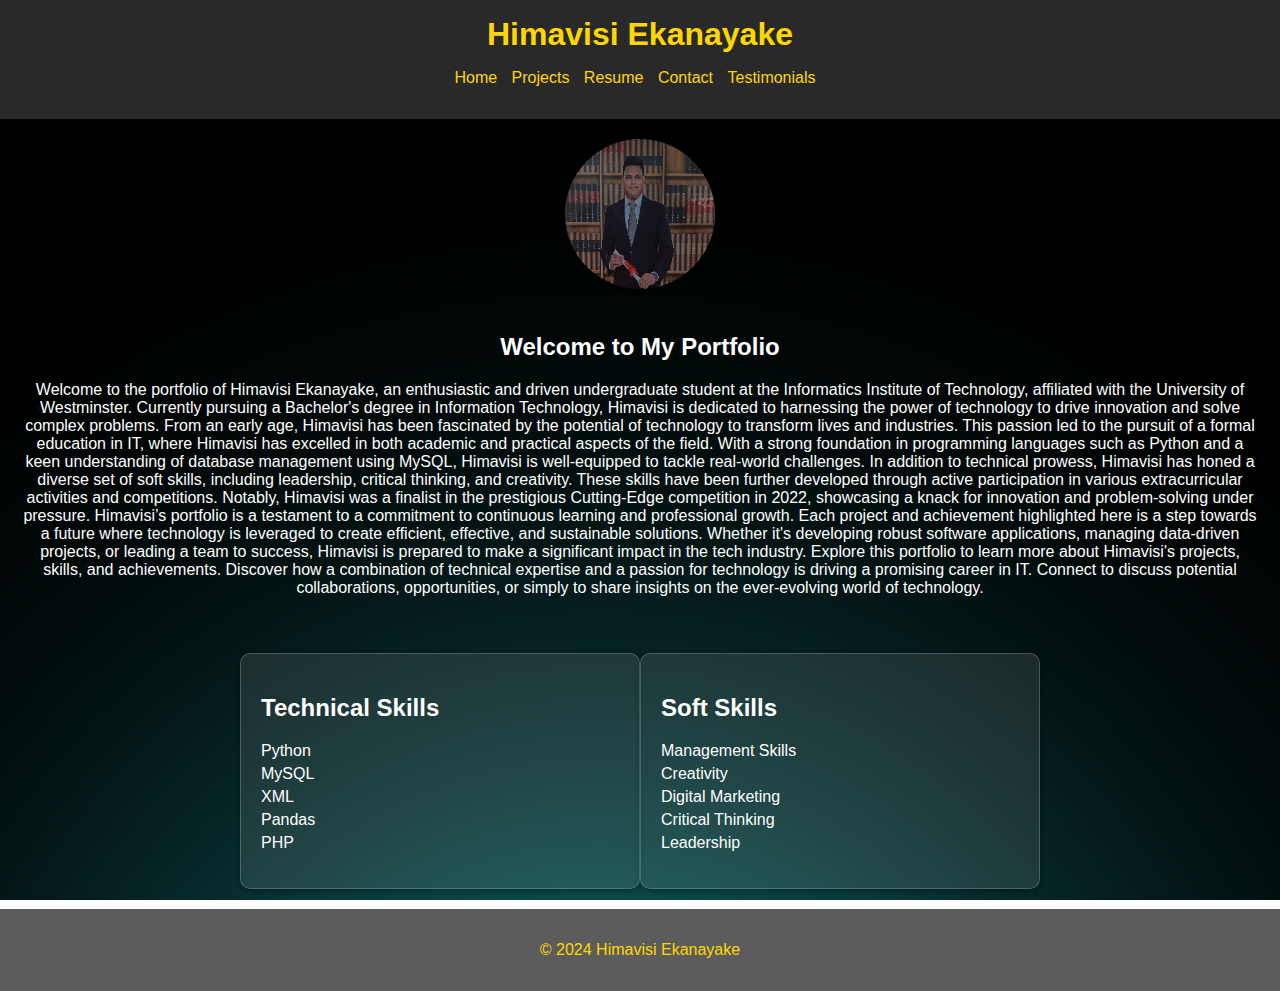
<file: index.html>
<!DOCTYPE html>
<html lang="en">
<head>
    <meta charset="UTF-8">
    <meta name="viewport" content="width=device-width, initial-scale=1.0">
    <title>Himavisi Ekanayake - Portfolio</title>
    <link rel="stylesheet" href="styles.css">
</head>
<body>
    <header>
        <h1>Himavisi Ekanayake</h1>
        <nav>
            <ul>
                <li><a href="index.html">Home</a></li>
                <li><a href="projects.html">Projects</a></li>
                <li><a href="resume.html">Resume</a></li>
                <li><a href="contact.html">Contact</a></li>
                <li><a href="testimonials.html">Testimonials</a></li>
            </ul>
        </nav>
    </header>
    <main>
        <div id="introduction">
            <img src="profile.jpg" alt="Himavisi Ekanayake" id="home-pic">
            <h2>Welcome to My Portfolio</h2>
            <p> Welcome to the portfolio of Himavisi Ekanayake, an enthusiastic and driven undergraduate student at the Informatics Institute of Technology, affiliated with the University of Westminster. Currently pursuing a Bachelor's degree in Information Technology, Himavisi is dedicated to harnessing the power of technology to drive innovation and solve complex problems.
                
                From an early age, Himavisi has been fascinated by the potential of technology to transform lives and industries. This passion led to the pursuit of a formal education in IT, where Himavisi has excelled in both academic and practical aspects of the field. With a strong foundation in programming languages such as Python and a keen understanding of database management using MySQL, Himavisi is well-equipped to tackle real-world challenges.
                
                In addition to technical prowess, Himavisi has honed a diverse set of soft skills, including leadership, critical thinking, and creativity. These skills have been further developed through active participation in various extracurricular activities and competitions. Notably, Himavisi was a finalist in the prestigious Cutting-Edge competition in 2022, showcasing a knack for innovation and problem-solving under pressure.
                
                Himavisi’s portfolio is a testament to a commitment to continuous learning and professional growth. Each project and achievement highlighted here is a step towards a future where technology is leveraged to create efficient, effective, and sustainable solutions. Whether it's developing robust software applications, managing data-driven projects, or leading a team to success, Himavisi is prepared to make a significant impact in the tech industry.
                
                Explore this portfolio to learn more about Himavisi's projects, skills, and achievements. Discover how a combination of technical expertise and a passion for technology is driving a promising career in IT. Connect to discuss potential collaborations, opportunities, or simply to share insights on the ever-evolving world of technology.</p>
        </div>
        <div id="skills">
            <div class="skill-box" id="technical-skills">
                <h2>Technical Skills</h2>
                <ul>
                    <li>Python</li>
                    <li>MySQL</li>
                    <li>XML</li>
                    <li>Pandas</li>
                    <li>PHP</li>
                </ul>
            </div>
            <div class="skill-box" id="soft-skills">
                <h2>Soft Skills</h2>
                <ul>
                    <li>Management Skills</li>
                    <li>Creativity</li>
                    <li>Digital Marketing</li>
                    <li>Critical Thinking</li>
                    <li>Leadership</li>
                </ul>
            </div>
        </div>
    </main>
    <footer>
        <p>&copy; 2024 Himavisi Ekanayake</p>
    </footer>
</body>
</html>
</file>
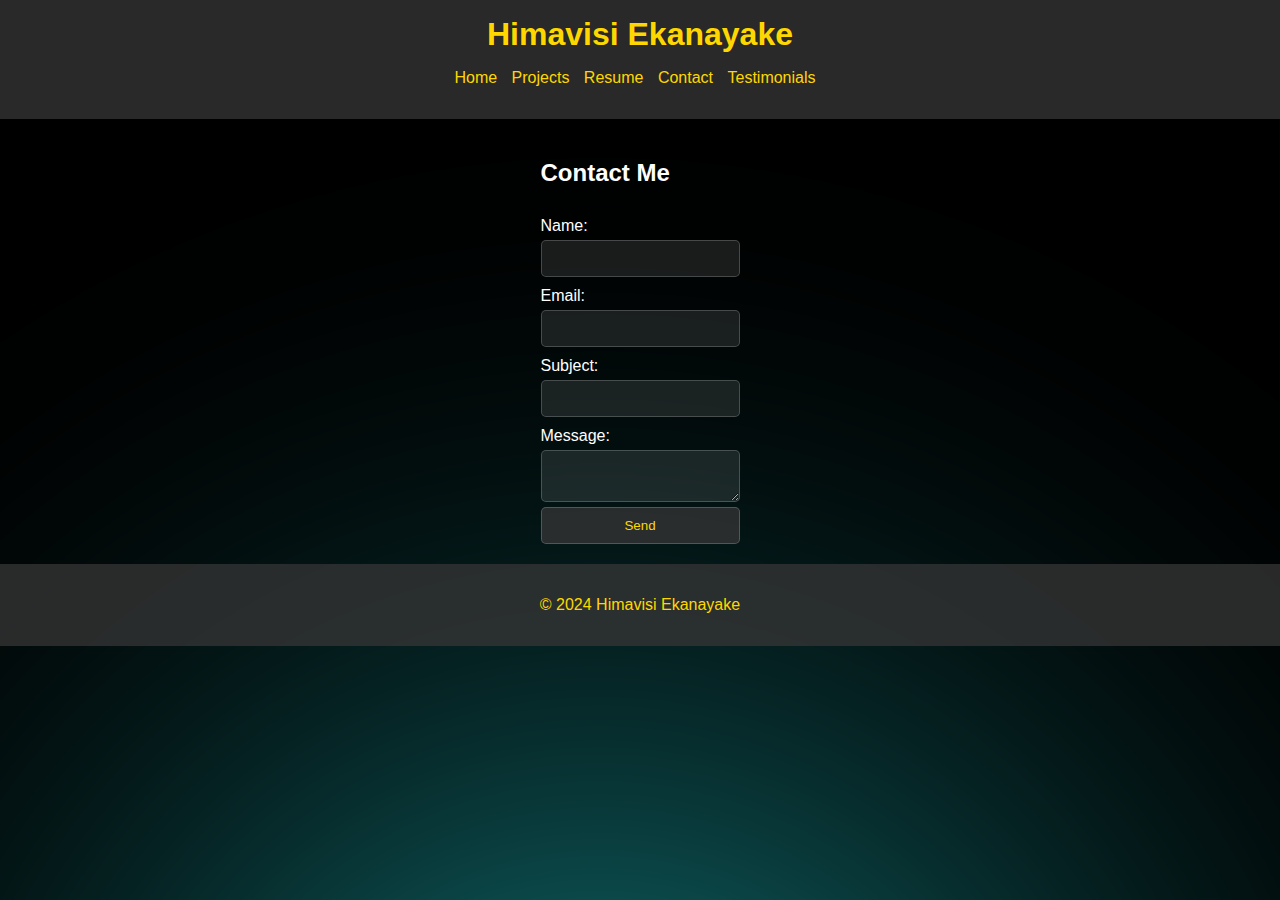
<file: contact.html>
<!DOCTYPE html>
<html lang="en">
<head>
    <meta charset="UTF-8">
    <meta name="viewport" content="width=device-width, initial-scale=1.0">
    <title>Contact - Himavisi Ekanayake</title>
    <link rel="stylesheet" href="styles.css">
</head>
<body>
    <header>
        <h1>Himavisi Ekanayake</h1>
        <nav>
            <ul>
                <li><a href="index.html">Home</a></li>
                <li><a href="projects.html">Projects</a></li>
                <li><a href="resume.html">Resume</a></li>
                <li><a href="contact.html">Contact</a></li>
                <li><a href="testimonials.html">Testimonials</a></li>
            </ul>
        </nav>
    </header>
    <main>
        <section id="contact">
            <h2>Contact Me</h2>
            <form id="contact-form" method="POST" action="contact.php">
                <label for="name">Name:</label>
                <input type="text" id="name" name="name" required>
                <label for="email">Email:</label>
                <input type="email" id="email" name="email" required>
                <label for="subject">Subject:</label>
                <input type="text" id="subject" name="subject" required>
                <label for="message">Message:</label>
                <textarea id="message" name="message" required></textarea>
                <button type="submit">Send</button>
            </form>
        </section>
    </main>
    <footer>
        <p>&copy; 2024 Himavisi Ekanayake</p>
    </footer>
    <script src="scripts.js"></script>
</body>
</html>
</file>
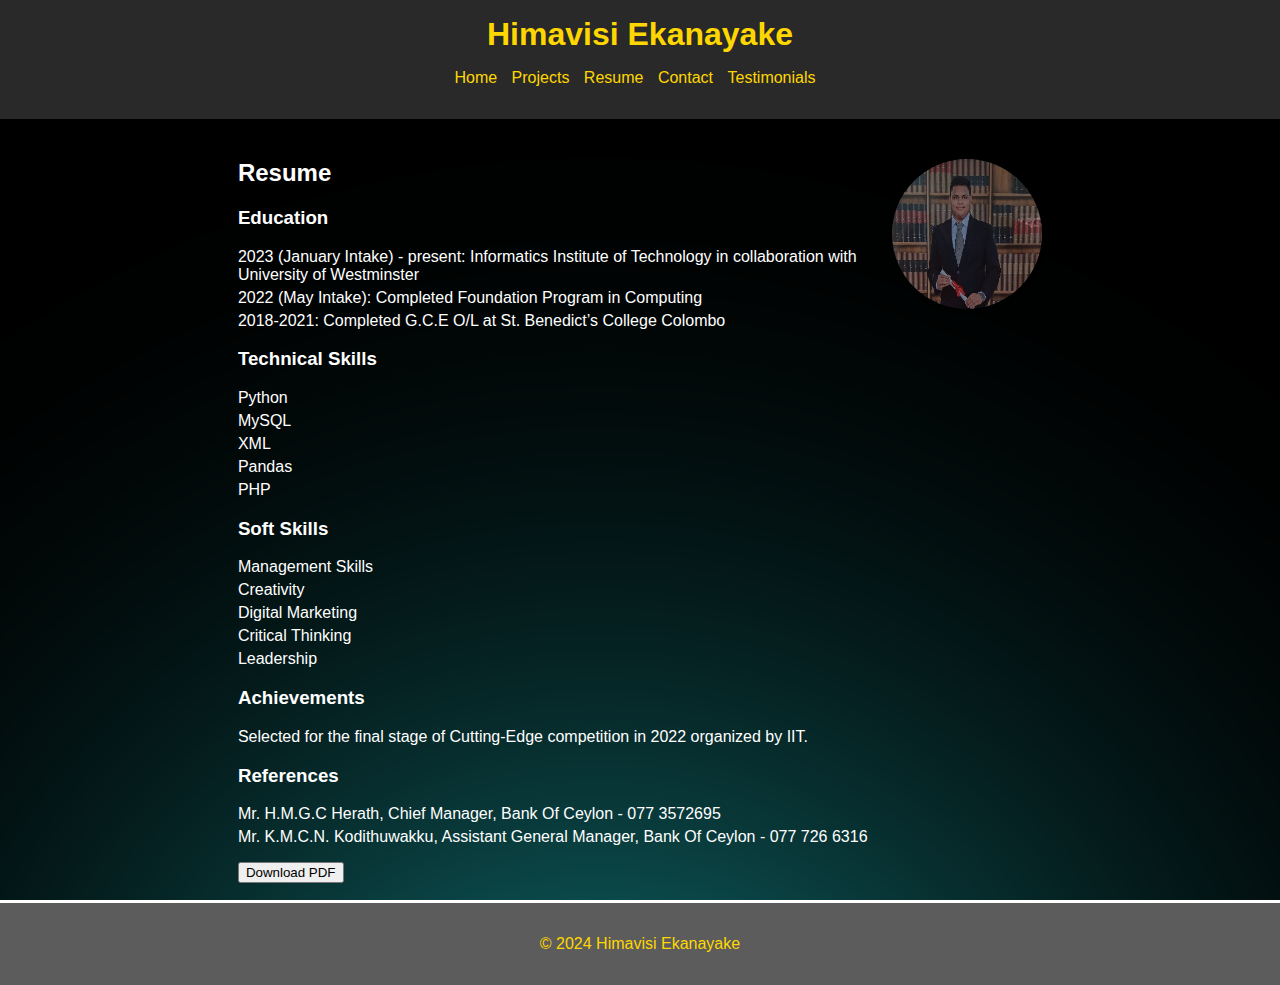
<file: resume.html>
<!DOCTYPE html>
<html lang="en">
<head>
    <meta charset="UTF-8">
    <meta name="viewport" content="width=device-width, initial-scale=1.0">
    <title>Resume - Himavisi Ekanayake</title>
    <link rel="stylesheet" href="styles.css">
</head>
<body>
    <header>
        <h1>Himavisi Ekanayake</h1>
        <nav>
            <ul>
                <li><a href="index.html">Home</a></li>
                <li><a href="projects.html">Projects</a></li>
                <li><a href="resume.html">Resume</a></li>
                <li><a href="contact.html">Contact</a></li>
                <li><a href="testimonials.html">Testimonials</a></li>
            </ul>
        </nav>
    </header>
    <main>
        <section id="resume-section">
            <div id="resume">
                <img src="profile.jpg" alt="Himavisi Ekanayake" id="resume-pic">
                <h2>Resume</h2>
                <h3>Education</h3>
                <ul>
                    <li>2023 (January Intake) - present: Informatics Institute of Technology in collaboration with University of Westminster</li>
                    <li>2022 (May Intake): Completed Foundation Program in Computing</li>
                    <li>2018-2021: Completed G.C.E O/L at St. Benedict’s College Colombo</li>
                </ul>
                <h3>Technical Skills</h3>
                <ul>
                    <li>Python</li>
                    <li>MySQL</li>
                    <li>XML</li>
                    <li>Pandas</li>
                    <li>PHP</li>
                </ul>
                <h3>Soft Skills</h3>
                <ul>
                    <li>Management Skills</li>
                    <li>Creativity</li>
                    <li>Digital Marketing</li>
                    <li>Critical Thinking</li>
                    <li>Leadership</li>
                </ul>
                <h3>Achievements</h3>
                <ul>
                    <li>Selected for the final stage of Cutting-Edge competition in 2022 organized by IIT.</li>
                </ul>
                <h3>References</h3>
                <ul>
                    <li>Mr. H.M.G.C Herath, Chief Manager, Bank Of Ceylon - 077 3572695</li>
                    <li>Mr. K.M.C.N. Kodithuwakku, Assistant General Manager, Bank Of Ceylon - 077 726 6316</li>
                </ul>
                <button onclick="window.location.href='CV.pdf'">Download PDF</button>
            </div>
        </section>
    </main>
    <footer>
        <p>&copy; 2024 Himavisi Ekanayake</p>
    </footer>
</body>
</html>
</file>
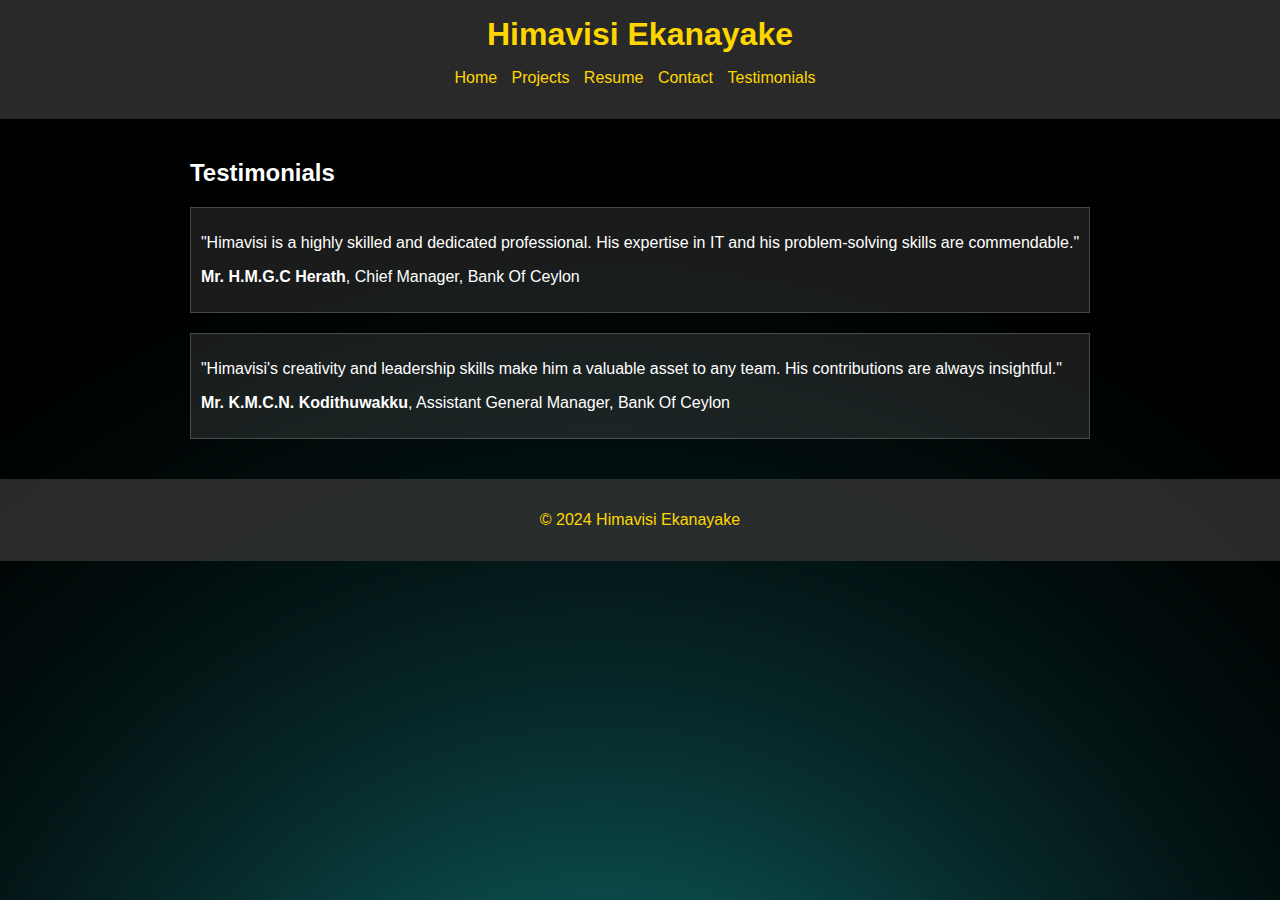
<file: testimonials.html>
<!DOCTYPE html>
<html lang="en">
<head>
    <meta charset="UTF-8">
    <meta name="viewport" content="width=device-width, initial-scale=1.0">
    <title>Testimonials - Himavisi Ekanayake</title>
    <link rel="stylesheet" href="styles.css">
</head>
<body>
    <header>
        <h1>Himavisi Ekanayake</h1>
        <nav>
            <ul>
                <li><a href="index.html">Home</a></li>
                <li><a href="projects.html">Projects</a></li>
                <li><a href="resume.html">Resume</a></li>
                <li><a href="contact.html">Contact</a></li>
                <li><a href="testimonials.html">Testimonials</a></li>
            </ul>
        </nav>
    </header>
    <main>
        <section id="testimonials">
            <h2>Testimonials</h2>
            <div class="testimonial">
                <p>"Himavisi is a highly skilled and dedicated professional. His expertise in IT and his problem-solving skills are commendable."</p>
                <p><strong>Mr. H.M.G.C Herath</strong>, Chief Manager, Bank Of Ceylon</p>
            </div>
            <div class="testimonial">
                <p>"Himavisi's creativity and leadership skills make him a valuable asset to any team. His contributions are always insightful."</p>
                <p><strong>Mr. K.M.C.N. Kodithuwakku</strong>, Assistant General Manager, Bank Of Ceylon</p>
            </div>
        </section>
    </main>
    <footer>
        <p>&copy; 2024 Himavisi Ekanayake</p>
    </footer>
</body>
</html>
</file>
<file: styles.css>
body {
    font-family: Arial, sans-serif;
    margin: 0;
    padding: 0;
    background: url('background.jpg') no-repeat center center fixed;
    background-size: cover;
    color: white;
}

header {
    background-color: rgba(51, 51, 51, 0.8);
    color: #FFD700;
    padding: 1em 0;
    text-align: center;
}

header h1 {
    margin: 0;
}

nav ul {
    list-style: none;
    padding: 0;
}

nav ul li {
    display: inline;
    margin-right: 10px;
}

nav ul li a {
    color: #FFD700;
    text-decoration: none;
}

main {
    display: flex;
    flex-direction: column;
    align-items: center;
    padding: 20px;
}

#introduction {
    text-align: center;
    margin-bottom: 40px;
}

#introduction img {
    width: 150px;
    height: 150px;
    border-radius: 50%;
    box-shadow: 0 2px 5px rgba(0, 0, 0, 0.1);
    margin-bottom: 20px;
}

#skills {
    display: flex;
    justify-content: space-between;
    width: 100%;
    max-width: 800px;
}

.skill-box {
    background-color: rgba(255, 255, 255, 0.1);
    padding: 20px;
    border: 1px solid rgba(255, 255, 255, 0.2);
    border-radius: 10px;
    box-shadow: 0 2px 5px rgba(0, 0, 0, 0.3);
    width: 45%;
    transition: transform 0.3s, box-shadow 0.3s;
}

.skill-box:hover {
    transform: translateY(-10px);
    box-shadow: 0 10px 15px rgba(0, 0, 0, 0.5);
}

#resume img {
    width: 150px;
    height: 150px;
    border-radius: 50%;
    box-shadow: 0 2px 5px rgba(0, 0, 0, 0.1);
    float: right;
    margin-left: 20px;
}

footer {
    background-color: rgba(51, 51, 51, 0.8);
    color: #FFD700;
    text-align: center;
    padding: 1em 0;
}

#skills ul, #resume ul {
    list-style: none;
    padding: 0;
}

#skills ul li, #resume ul li {
    margin-bottom: 5px;
}

#projects .project, #testimonials .testimonial {
    background-color: rgba(255, 255, 255, 0.1);
    border: 1px solid rgba(255, 255, 255, 0.2);
    padding: 10px;
    margin-bottom: 20px;
}

#projects .project img, #testimonials .testimonial img {
    max-width: 100%;
    height: auto;
}

form {
    display: flex;
    flex-direction: column;
}

form label {
    margin-top: 10px;
}

form input, form textarea, form button {
    margin-top: 5px;
    padding: 10px;
    border: 1px solid rgba(255, 255, 255, 0.2);
    border-radius: 5px;
    background-color: rgba(255, 255, 255, 0.1);
    color: white;
}

form button {
    background-color: rgba(51, 51, 51, 0.8);
    color: #FFD700;
    cursor: pointer;
}

form button:hover {
    background-color: #555;
}
</file>
